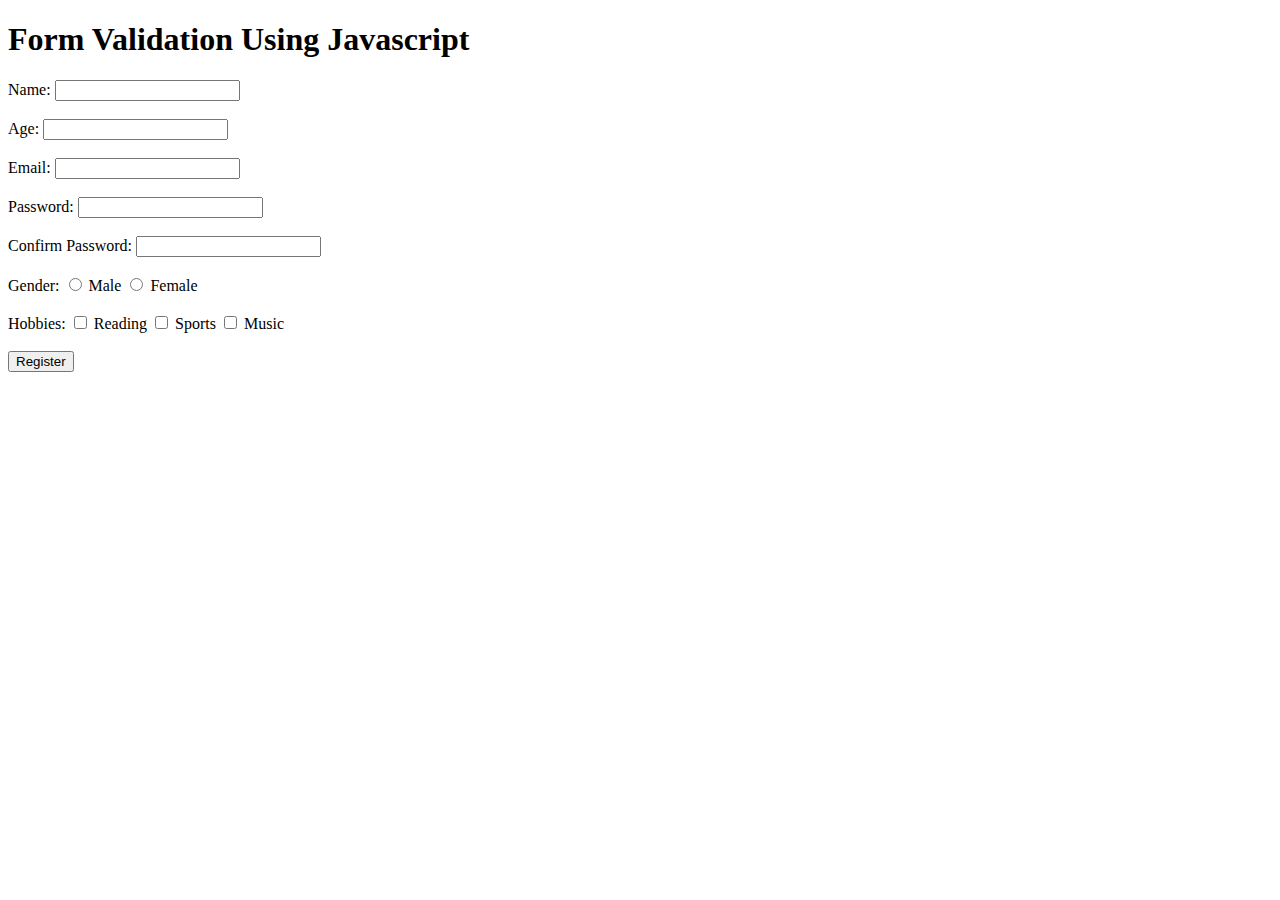
<file: assignment 8/index.html>
<!DOCTYPE html>
<html lang="en">
<head>
    <meta charset="UTF-8">
    <meta name="viewport" content="width=device-width, initial-scale=1.0">
    <title>Document</title>

    <script type="text/javascript">
        function Validateform()
        {
            alert("Validateion Started");

            var name = document.getElementById("name").value ;
            var age = document.getElementById("age").value;
            var email = document.getElementById("email").value;
            var password = document.getElementById("password").value;
            var confirmPassword = document.getElementById("confirmPassword").value;

            var gender = document.getElementsByName("gender");
            var hobbies = document.getElementsByName("hobby");

            //alert(name + " " + age + " " + email + " " + password + " " + confirmPassword + " " + gender + " " + hobbies);

            if(name=="")
            {
                alert("Please enter name");
                return false;
            }
            if(name.length <3)
            {
                alert("Please enter atleast three charachters");
                return false;
            }

                    // Age validation
            if (age == "" || isNaN(age)) {
                alert("Enter a valid age");
                return false;
            }

            if (age < 18 || age > 60) {
                alert("Age must be between 18 and 60");
                return false;
            }

            // Email validation
            if (email == "") {
                alert("Email is required");
                return false;
            }

            if (email.indexOf("@") == -1 || email.indexOf(".") == -1) {
                alert("Invalid email format");
                return false;
            }

            // Password validation
            if (password.length < 6) {
                alert("Password must be at least 6 characters");
                return false;
            }

            // Confirm password validation
            if (password != confirmPassword) {
                alert("Passwords do not match");
                return false;
            }

            // Gender validation
            var genderSelected = false;
            for (var i = 0; i < gender.length; i++) {
                if (gender[i].checked) {
                    genderSelected = true;
                }
            }

            if (!genderSelected) {
                alert("Please select gender");
                return false;
            }

            // Hobby validation
            var hobbySelected = false;
            for (var i = 0; i < hobbies.length; i++) {
                if (hobbies[i].checked) {
                    hobbySelected = true;
                }
            }

            if (!hobbySelected) {
                alert("Select at least one hobby");
                return false;
            }

            alert("Registration Successful");


            return true;
        }


    </script>


</head>
<body>
   
    <h1> Form Validation Using Javascript</h1>
    <form onsubmit="return Validateform()">

    Name:
    <input type="text" id="name"><br><br>
     Age:
    <input type="text" id="age"><br><br>
    Email:
    <input type="text" id="email"><br><br>
    Password:
    <input type="password" id="password"><br><br>
    Confirm Password:
    <input type="password" id="confirmPassword"><br><br>
    Gender:
    <input type="radio" name="gender" value="Male"> Male
    <input type="radio" name="gender" value="Female"> Female
    <br><br>
Hobbies:
    <input type="checkbox" name="hobby"> Reading
    <input type="checkbox" name="hobby"> Sports
    <input type="checkbox" name="hobby"> Music
    <br><br>

    <input type="submit" value="Register">

    </form>


</body>
</html>
</file>
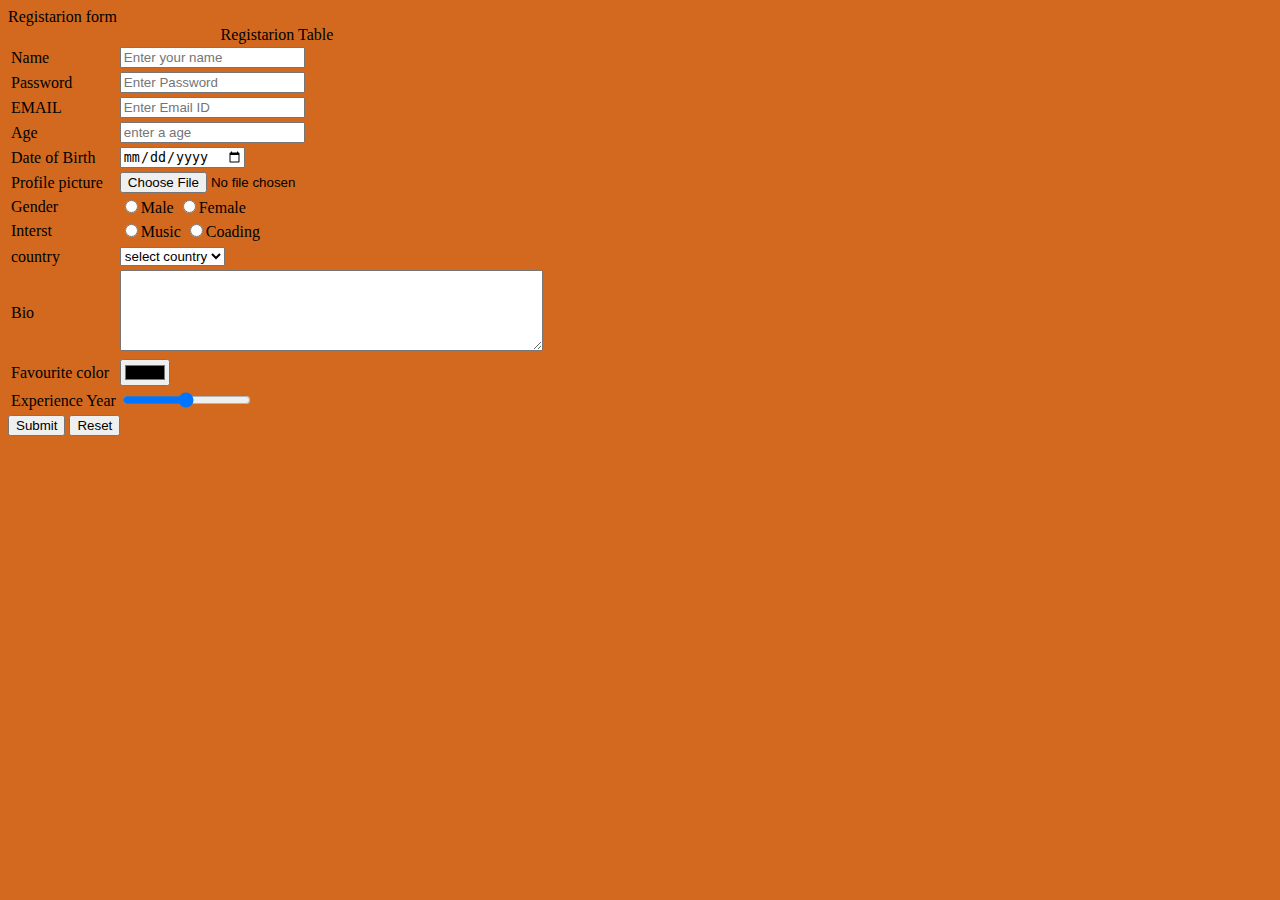
<file: assignment4/registration.html>
<!DOCTYPE html>
<html lang="en">
<head>
    <meta charset="UTF-8">
    <meta name="viewport" content="width=\, initial-scale=1.0">
    <title>Document</title>
</head>
<body style="background-color:chocolate;></body>
    <h1 align:"center">Registarion form</h1>
     <form>
      <form action="submitregistration.php" method="post">
        <table >    
            <caption>Registarion Table</caption>
            <tr>
                <td>Name</td>
                <td><input type="text" name="tname" placeholder="Enter your name"></td>
                </tr>
                <tr>
                <td>Password</td>
                <td><input type="Password" placeholder="Enter Password"></td>
                </tr>

                <tr>
                    <td>EMAIL</td>
                <td><input type="email" placeholder="Enter Email ID"></td>
                </tr>

                <tr>
                    <td>Age</td>
                    <td><input type="number" placeholder="enter a age"></td>
                </tr>   
                <tr>
                    <td>Date of Birth</td>
                    <td><input type="date"></td>
                </tr>
                <tr>
                    <td>Profile picture</td>
                    <td><input type="file"></td>
                </tr>
                <tr>
                    <td> Gender</td>
                    <td>
                      <label for="103"><input type="radio" name="rgendre" value="Male">Male</label>
                      <label for="104"><input type="radio" name="rgendre" value="Female">Female</label>
                    </td>

                    </tr>
                    <tr>
                    <td>Interst</td>
                    <td>
                        <label for="103"><input type="radio" name="rinterest" value="Music">Music</label>
                        <label for="104"><input type="radio" nmae="rinterest" value="Coading">Coading</label>
                    </td>    
                    <tr>
            

        </td>
        <tr>
            <td>country</td>
            <td><select autocomplete="country" id="country" name="country">
                <option>select country</option>
                <option value="AF">afghanistan</option>
                <option value="AX">Alands island</option>
            </select>
        </tr>
        <tr>
            <td>Bio</td>
            <td><label for="taddress">
                <textarea rows="5" cols="50" name="taddress"></textarea></td>
        </tr>  
        <tr>
            <td>Favourite color</td>
            <td><input type="color" name="ddcolor">
        </tr>  
        <tr>      
            <td>Experience Year</td>
            <td>
                <input type="range"  min="0" max="10"></td>
    </table>
     </tr>
    <input type="submit">
    <input type="reset">
 </tr>     
</form>
    
</body>
</html>
</file>
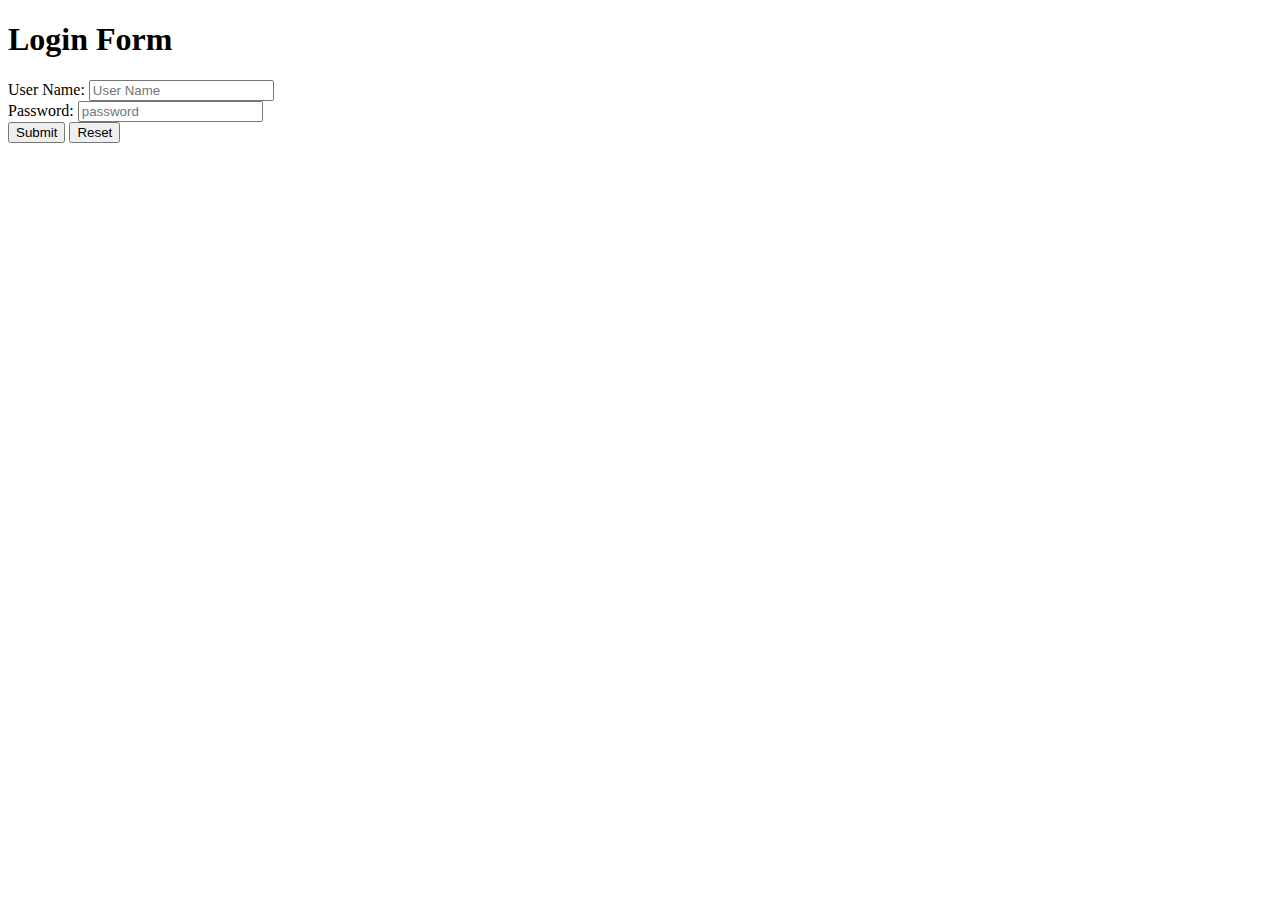
<file: assignment4/userform.html>
<!DOCTYPE html>
<html lang="en">
<head>
    <meta charset="UTF-8">
    <meta name="viewport" content="width=>, initial-scale=1.0">
    <title>Document</title>
</head>
<body>
    <h1> Login Form</h1>


    <form action="/submitform.php" method="post">
        <label for="tUserName">
            User Name:
        <input type="text" name="tUserName" placeholder="User Name">
        </label>
        <br>
        <label for="tPassword"></label>
             Password:
        <input type="passsword" name="tPassword" placeholder="password">
        <label>
        <br>

        <label for="btnsubmitButton"></label>
        <input type="submit" name="btnsubmitbutton">
     </label>
     <label for="btnreset">
        <input type="reset" name="btnreset">
         

     </label>
</body>
</html>
</file>
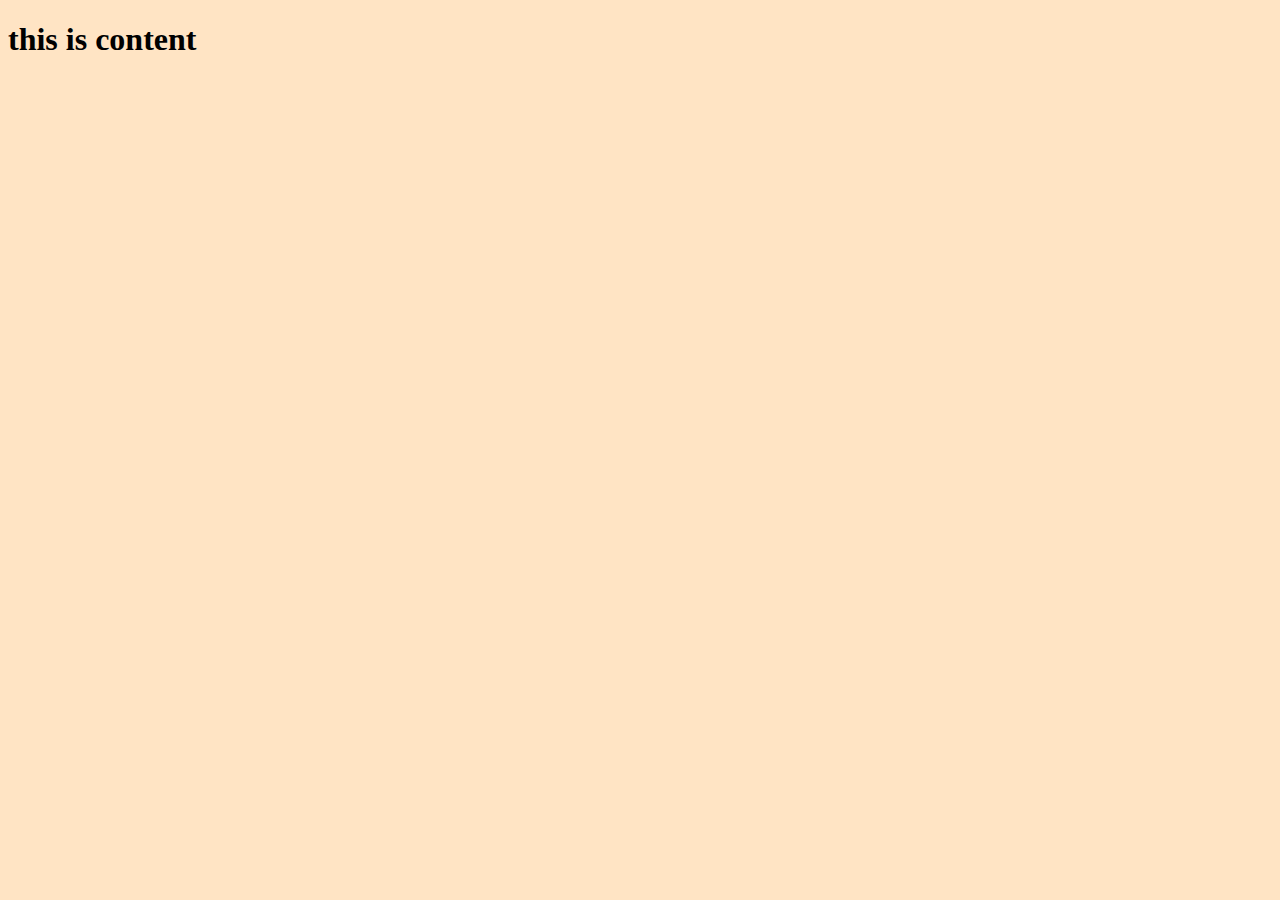
<file: assignment5/content.html>
<!DOCTYPE html>
<html lang="en">
<head>
    <meta charset="UTF-8">
    <meta name="viewport" content="width=device-width, initial-scale=1.0">
    <title>Document</title>
</head>
<body style="background-color: bisque;"></body>
<h1>this is content</h1>

    
</body>
</html>
</file>
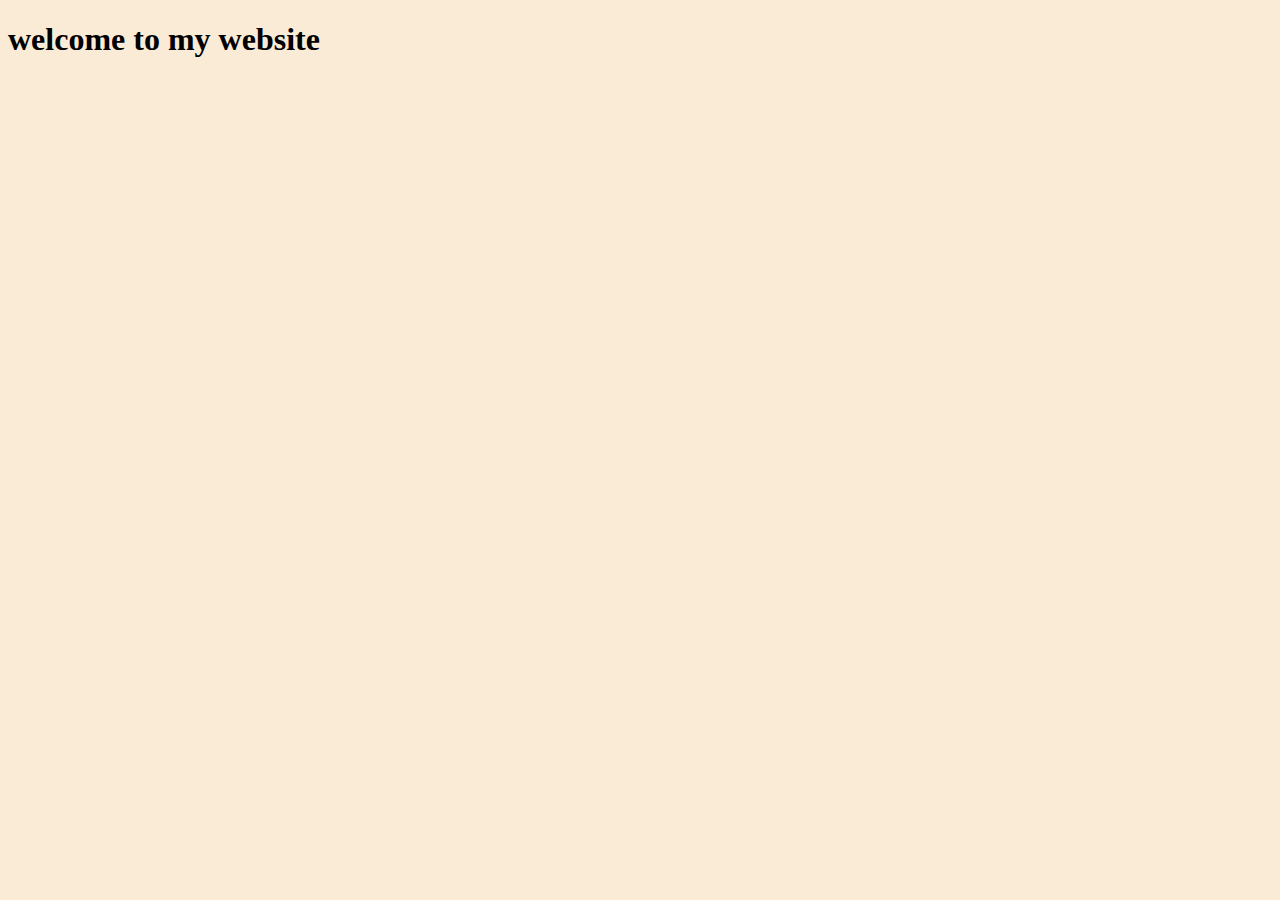
<file: assignment5/header.html>
<!DOCTYPE html>
<html lang="en">
<head>
    <meta charset="UTF-8">
    <meta name="viewport" content="width=device-width, initial-scale=1.0">
    <title>Document</title>
</head>
<body style="background-color: antiquewhite;"></body>
   <h1> welcome to my website</h1>
   
    
</body>
</html>
</file>
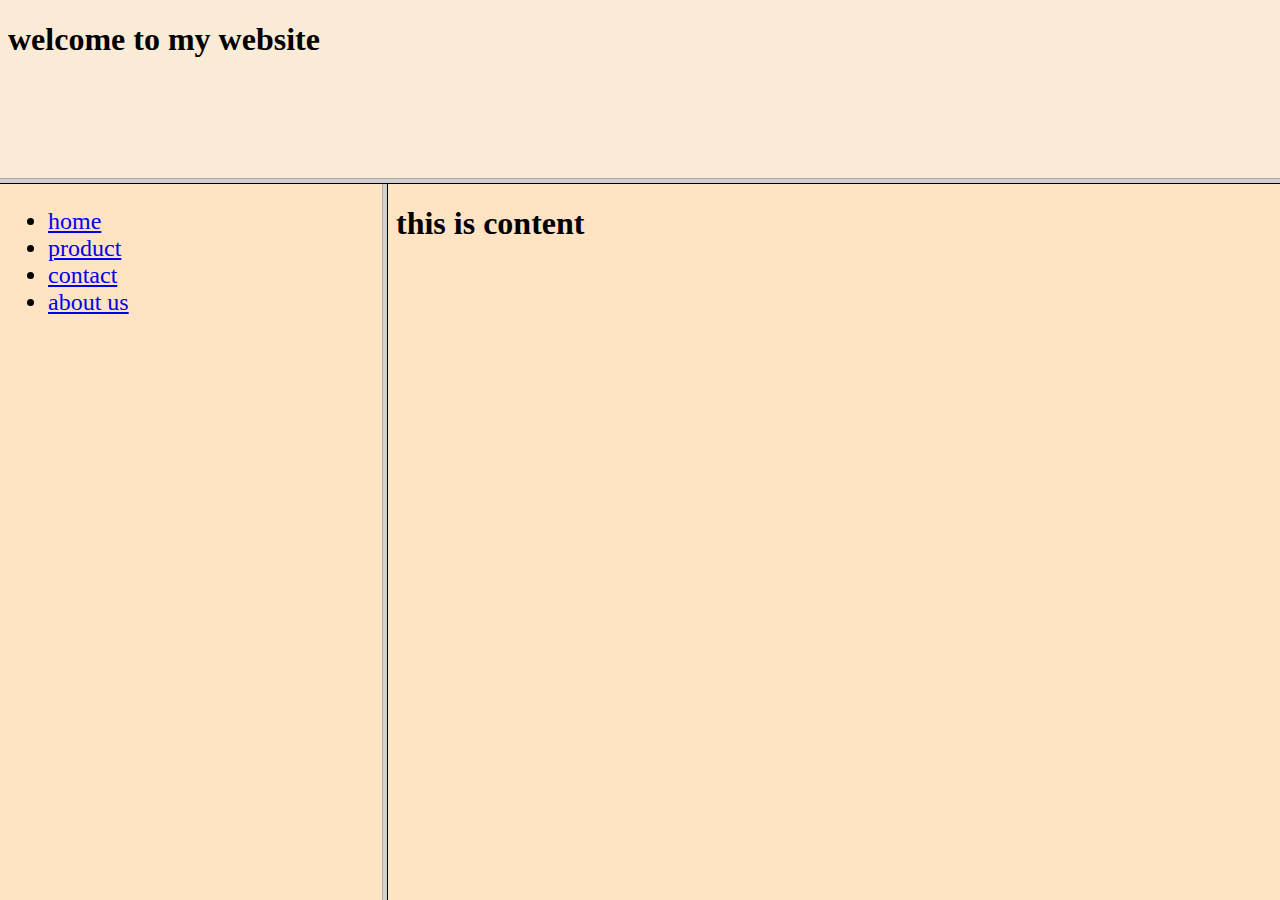
<file: assignment5/index1.html>
<!DOCTYPE html>
<html lang="en">
<head>
    <meta charset="UTF-8">
    <meta name="viewport" content="width=>>, initial-scale=1.0">
    <title>frame</title>
</head>
<frameset rows="20%,80%">
    <frame src="header.html" name="frameheader">
        <frameset cols="30%,70%">
            <frame src="menu.html" name="framemenu">
                <frame src="content.html" name="framecontent">
            
        
        </frameset>
</frameset>

    
</html>
</file>
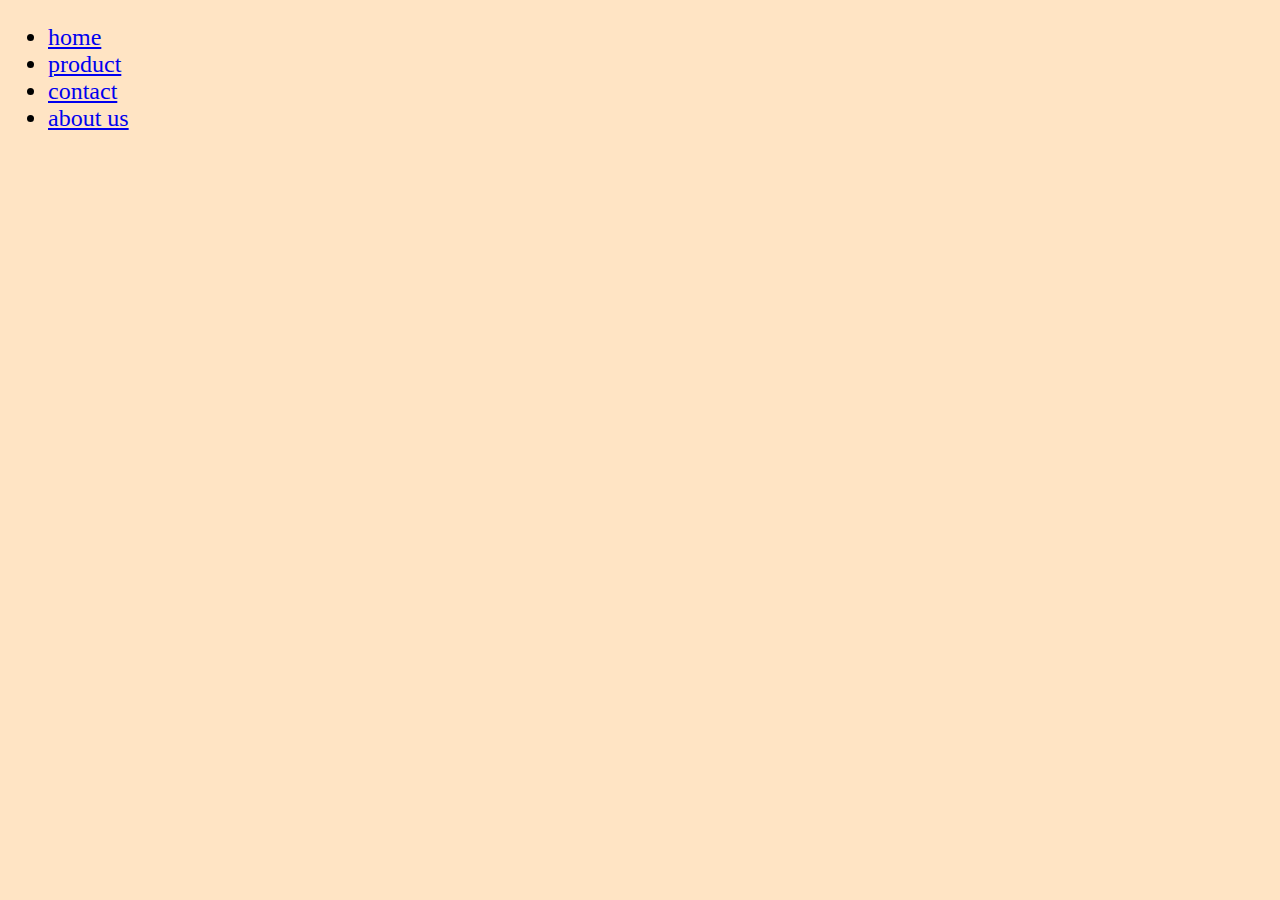
<file: assignment5/menu.html>
<!DOCTYPE html>
<html lang="en">
<head>
    <meta charset="UTF-8">
    <meta name="viewport" content="width=device-width, initial-scale=1.0">
    <title>Document</title>
</head>
<body style="font-size:24px; background-color: bisque  ;">

<ul>
    <li><a href="website.html" target="framecontent">home</a></li>
    <li><a href="index.html" target="framecontent">product</a></li>    
    <li><a href="contctus.html" target="framecontent">contact</a></li>
    <li><a href="about.html" target="framecontent">about us<a></li>
<ul>
<body>
</html>
</file>
